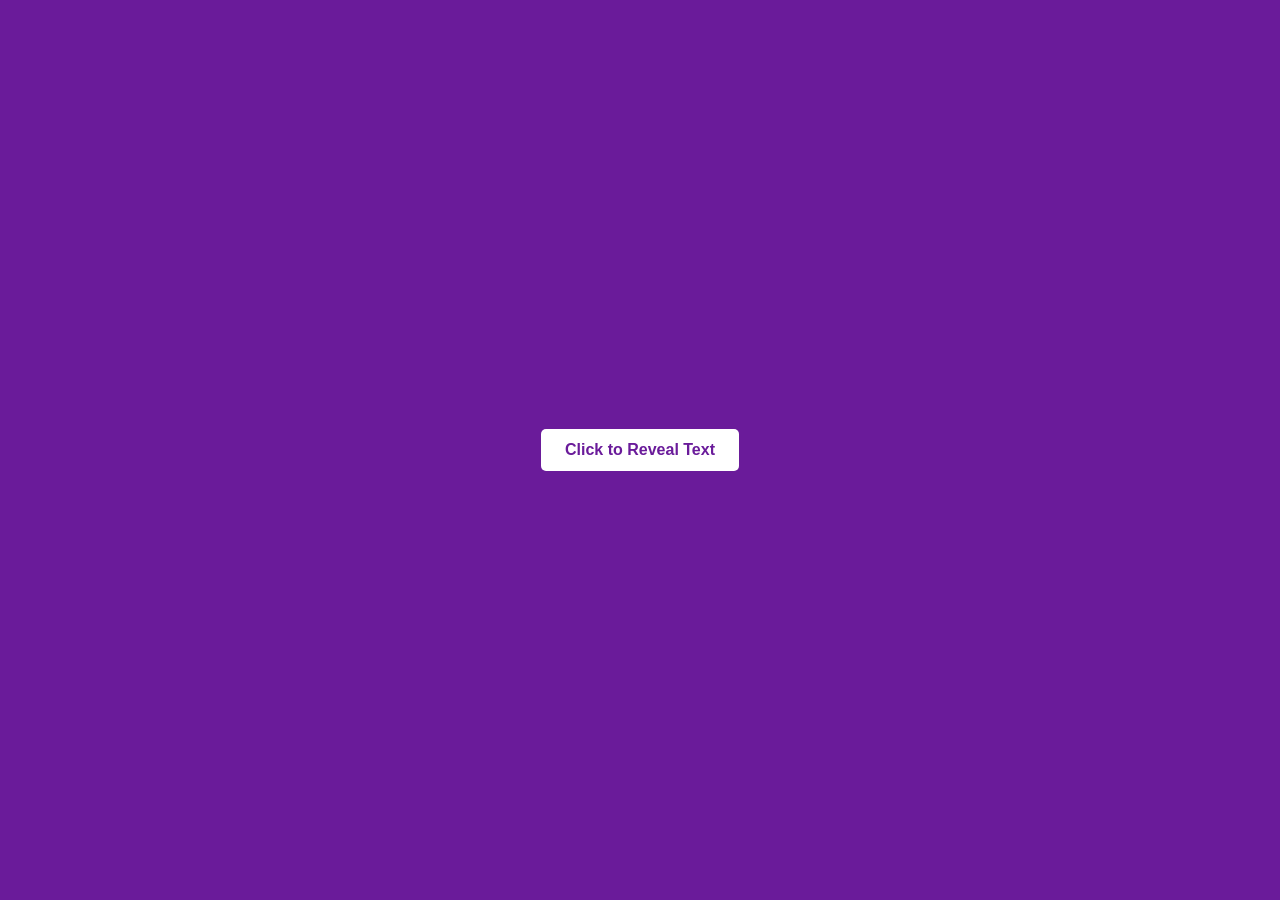
<file: main.html>
<!DOCTYPE html>
<html lang="en">
<head>
    <meta charset="UTF-8">
    <meta name="viewport" content="width=device-width, initial-scale=1.0">
    <title>Purple Reveal Page</title>
    <!-- Links the CSS file for styling -->
    <link rel="stylesheet" href="style.css">
</head>
<body>

    <div class="container">
        <!-- The interactive button -->
        <button id="revealBtn">Click to Reveal Text</button>
        
        <!-- Hidden paragraph that displays later -->
        <p id="hiddenText" class="hidden">Hello! Here is your hidden text.</p>
    </div>

    <!-- JavaScript code to handle the interaction -->
    <script>
        // Store references to the button and text elements
        const button = document.getElementById('revealBtn');
        const text = document.getElementById('hiddenText');

        // Listen for user clicks on the button
        button.addEventListener('click', function() {
            // Remove the hidden CSS style to make the text appear
            text.classList.remove('hidden');
        });
    </script>

</body>
</html>
</file>
<file: style.css>
body {
    background-color: #6a1b9a;
    margin: 0;
    padding: 0;
    height: 100vh; 
    display: flex;
    justify-content: center; 
    align-items: center; 
    font-family: Arial, sans-serif;
}

.container {
    text-align: center;
}

button {
    padding: 12px 24px;
    font-size: 16px;
    cursor: pointer;
    border: none;
    border-radius: 5px;
    background-color: #ffffff;
    color: #6a1b9a;
    font-weight: bold;
}

p {
    color: #ffffff;
    font-size: 20px;
    margin-top: 20px;
}

.hidden {
    display: none;
}
</file>
